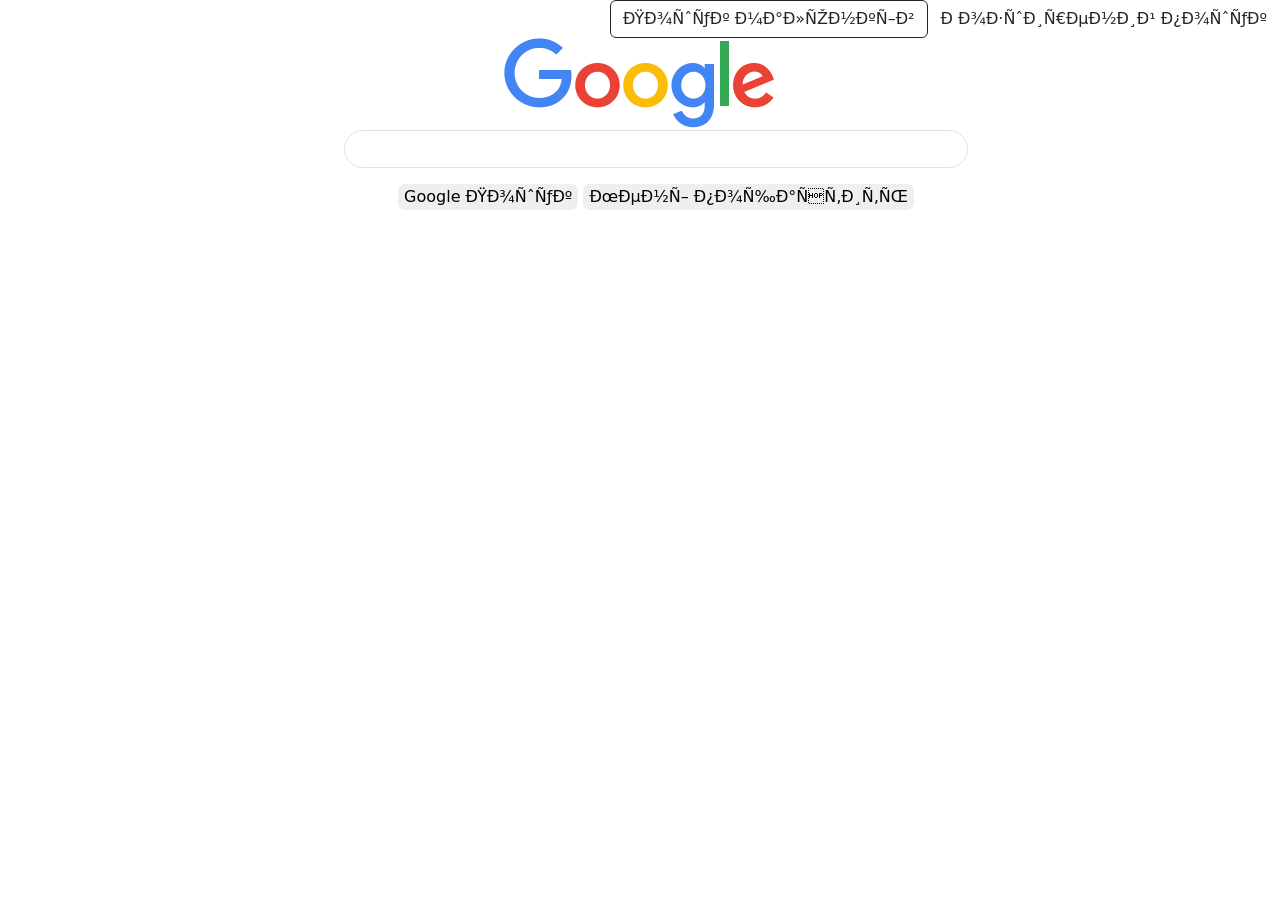
<file: Lab1/index.html>
<!DOCTYPE html>
<html lang="en">
    <head>
        <title>Search</title>
        <link href="https://cdn.jsdelivr.net/npm/bootstrap@5.3.0-alpha3/dist/css/bootstrap.min.css" rel="stylesheet" integrity="sha384-KK94CHFLLe+nY2dmCWGMq91rCGa5gtU4mk92HdvYe+M/SXH301p5ILy+dN9+nJOZ" crossorigin="anonymous">
    </head>
    <body>
        <nav>
          <ul class="nav justify-content-end">
            <li class="nav-item">
              <a class="btn active" aria-current="page" href="Image.html">Пошук малюнків</a>
            </li>
            <li class="nav-item">
              <a class="btn " href="Advanced.html">Розширений пошук</a>
            </li>
          </ul>
          </nav>
          <div style = "text-align: center;">
               <img src="googlelogo.png" alt="Google search" style="width:272px;height:92px;">
          </div>
          <ul>
            <form action="https://google.com/search">
                <P style = "margin: auto;  width: 50% ">
                  <input style = "border-radius: 25px" class="form-control" type="text" name="q">
                </P>

                <p></p>
                <div style = "text-align: center;">
                  <button  style = "border-radius: 7px; border: 2px;" type="submit" value="Google Search">
                          Google Пошук
                  </button>
                  <button  style = "border-radius: 7px; border: 2px" name = "btnI" type="submit" value="Im Feeling Lucky">
                          Мені пощастить
                  </button>
                </div>
              </form>
          </ul>
        <footer>
        </footer>
        <script src="https://cdn.jsdelivr.net/npm/bootstrap@5.3.0-alpha3/dist/js/bootstrap.bundle.min.js" integrity="sha384-ENjdO4Dr2bkBIFxQpeoTz1HIcje39Wm4jDKdf19U8gI4ddQ3GYNS7NTKfAdVQSZe" crossorigin="anonymous"></script> 
    </body>
</html>
</file>
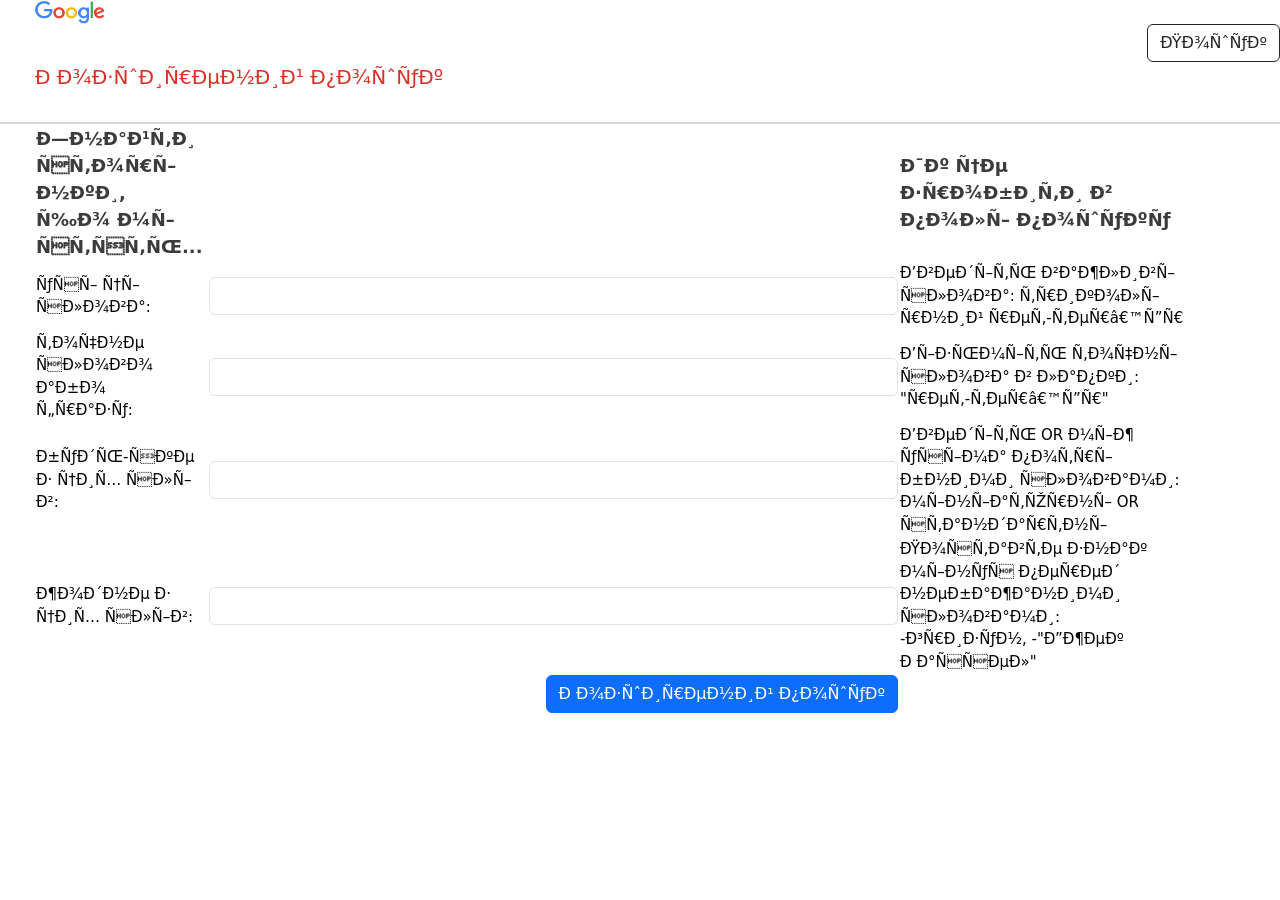
<file: Lab1/advanced.html>
<!DOCTYPE html>
<html lang="en">
    <head>
        <title>Advanced</title>
        <link href="https://cdn.jsdelivr.net/npm/bootstrap@5.3.0-alpha3/dist/css/bootstrap.min.css" rel="stylesheet" integrity="sha384-KK94CHFLLe+nY2dmCWGMq91rCGa5gtU4mk92HdvYe+M/SXH301p5ILy+dN9+nJOZ" crossorigin="anonymous">
    </head>
    <body>
      <div style = "text-align: left;">
               <img src="googlelogo.png" alt="Google search" style="width:70px; margin-left: 35px;">
        <span>
            <ul class="nav justify-content-end">
              <li class="nav-item">
                <a class="btn active" aria-current="page" href="Index.html">Пошук</a>
              </li>
            </ul>
          
        </span>
      </div> 
        <div style="margin-left:25px; margin-right: 35px;">
          <label style="margin-left:10px; font-size: 20px;font: arial sans-serif;color: #d93025;">
            Розширений пошук
          </label>
        </div>
        
        <div style="margin-top: 30px; width: 100%; border: 1px solid rgba(197, 191, 191, 0.63)"></div>
        <form action="https://google.com/search" >
        <table style="margin-left:35px; width:90%;">
          <tr style="color: #0c0c0cce; height:40px">
            <th style = "font-size: 18px;font: arial sans-serif; width:15%">Знайти сторінки, що містять...</th>
            <th style = "width:60%"> </th>
            <th style = "font-size: 18px;font: arial sans-serif; width:25%">Як це зробити в полі пошуку</th>
          </tr>
          <tr style="color: #020202;height:40px">
            <td style = "font-size: 15px;font: arial sans-serif; width: 15%;"> усі ці слова:</td>
            <td style = "width:60%"><span><input class="form-control" style = "width: 100%; " type="text" name="as_q"></span></td>
            <td style = "font-size: 15px;font: arial sans-serif; width: 25%; margin-left: 10px;">Введіть важливі слова: триколірний рет-тер’єр</td>
          </tr>
          <tr style="color: #020202; height:40px">
            <td style = "font-size: 15px;font: arial sans-serif; width: 15%;"> точне слово або фразу:</td>
            <td style = "width:60%"><span><input class="form-control" style = "width: 100%; " type="text" name="as_epq"></span></td>
            <td style = "font-size: 15px;font: arial sans-serif; width: 25%; margin-left: 10px;">Візьміть точні слова в лапки: "рет-тер’єр"</td>
          </tr>
          <tr style="color: #020202; height:40px">
            <td style = "font-size: 15px;font: arial sans-serif; width: 15%;"> будь-яке з цих слів:</td>
            <td style = "width:60%"><span><input class="form-control" style = "width: 100%; " type="text" name="as_oq"></span></td>
            <td style = "font-size: 15px;font: arial sans-serif; width: 25%; margin-left: 10px;">Введіть OR між усіма потрібними словами: мініатюрні OR стандартні</td>
          </tr>
          <tr style="color: #020202; height:40px">
            <td style = "font-size: 15px;font: arial sans-serif; width: 15%;"> жодне з цих слів:</td>
            <td style = "width:60%"><span><input class="form-control" style = "width: 100%; " type="text" name="as_eq"></span></td>
            <td style = "font-size: 15px;font: arial sans-serif; width: 25%; margin-left: 10px;">Поставте знак мінус перед небажаними словами: -гризун, -"Джек Рассел"</td>
          </tr>
          <tr style="color: #020202; height:40px">
            <td style = "font-size: 15px;font: arial sans-serif; width: 15%;"></td>
              <td style = "text-align: right; width:60%"> 
              <input  name="tbs" type="hidden" value="">
               <input   class="btn btn-primary" type="submit" value="Розширений пошук">
              </td>
            <td style = "font-size: 15px;font: arial sans-serif; width: 25%;"></td>
          

        </table>
      </form>  
        <footer>
        </footer>
        <script src="https://cdn.jsdelivr.net/npm/bootstrap@5.3.0-alpha3/dist/js/bootstrap.bundle.min.js" integrity="sha384-ENjdO4Dr2bkBIFxQpeoTz1HIcje39Wm4jDKdf19U8gI4ddQ3GYNS7NTKfAdVQSZe" crossorigin="anonymous"></script> 
    </body>
</html>
</file>
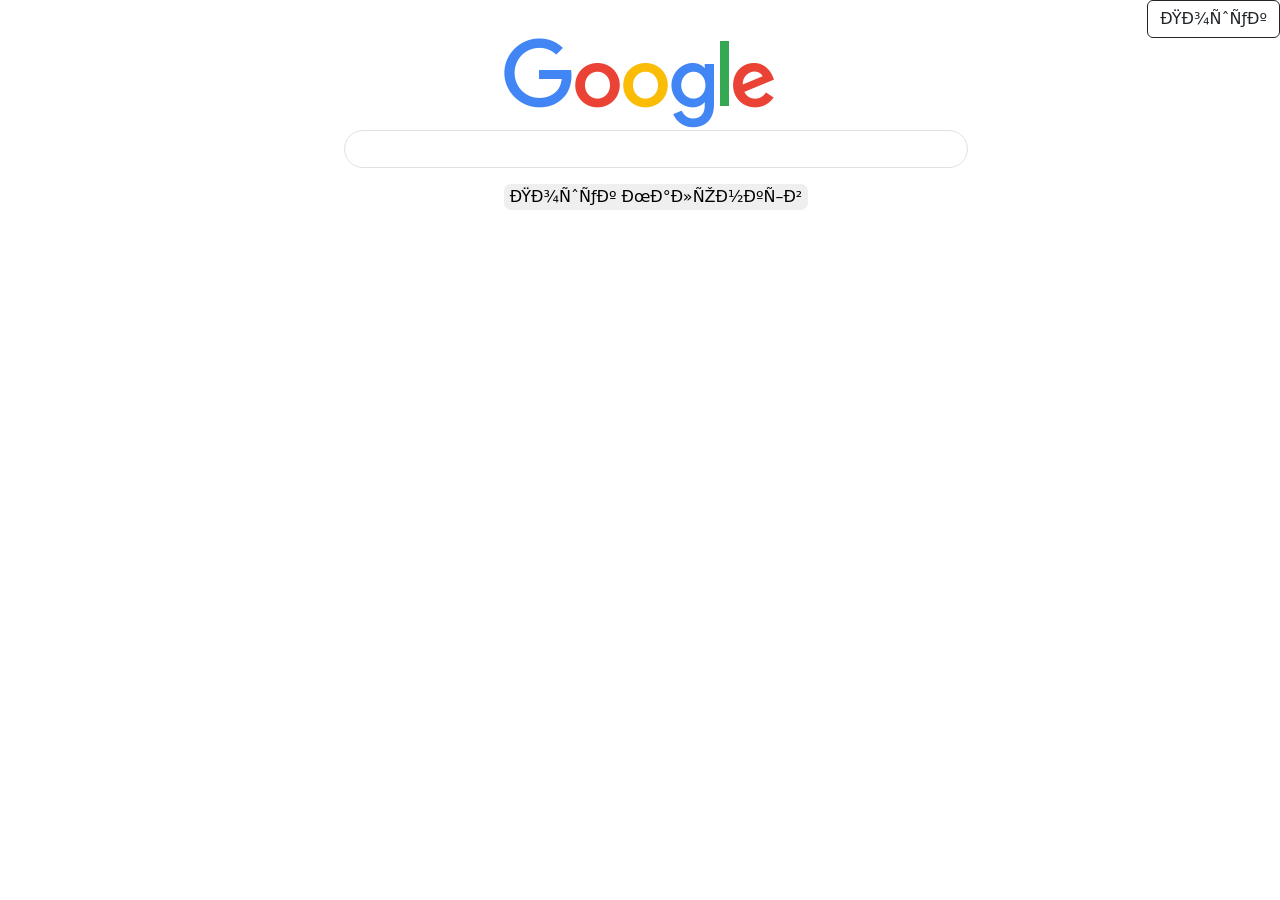
<file: Lab1/image.html>
<!DOCTYPE html>
<html lang="en">
    <head>
        <title>Image</title>
        <link href="https://cdn.jsdelivr.net/npm/bootstrap@5.3.0-alpha3/dist/css/bootstrap.min.css" rel="stylesheet" integrity="sha384-KK94CHFLLe+nY2dmCWGMq91rCGa5gtU4mk92HdvYe+M/SXH301p5ILy+dN9+nJOZ" crossorigin="anonymous">
        <style>
          input {
            border: 2px solid #0f0f0f;
           
          }

          input:hover {
            outline-style: solid;
            outline-width: 5px;
            outline-color:rgba(216, 212, 212, 0.932);
          }
          button {
            border: 2px solid #0f0f0f;
          }

          button:hover {
            outline-style: solid;
            outline-width: 5px;
            outline-color:rgba(216, 212, 212, 0.932);
          }
      </style>
    </head>
    <body>
        <nav>
          <ul class="nav justify-content-end">
            <li class="nav-item">
              <a class="btn active" aria-current="page" href="Index.html">Пошук</a>
            </li>
          </ul>
          </nav>
          <div style = "text-align: center;">
               <img src="googlelogo.png" alt="Google search" style="width:272px;height:92px;">
          </div>
          <ul>
            <form action="https://google.com/search" >
                <P style = "margin: auto;  width: 50% ">
                  <input style = "border-radius: 25px" class="form-control" type="text" name="q">
                  <input type = "hidden" name = "tbm" value = "isch">
                </P>
                
                <p></p>
                <div style = "text-align: center;">
                  <button  style = "border-radius: 7px; border: 2px;" type="submit" value="Image Search">
                          Пошук Малюнків
                  </button>
                </div>
              </form>
          </ul>
        <footer>
        </footer>
        <script src="https://cdn.jsdelivr.net/npm/bootstrap@5.3.0-alpha3/dist/js/bootstrap.bundle.min.js" integrity="sha384-ENjdO4Dr2bkBIFxQpeoTz1HIcje39Wm4jDKdf19U8gI4ddQ3GYNS7NTKfAdVQSZe" crossorigin="anonymous"></script> 
    </body>
</html>
</file>
